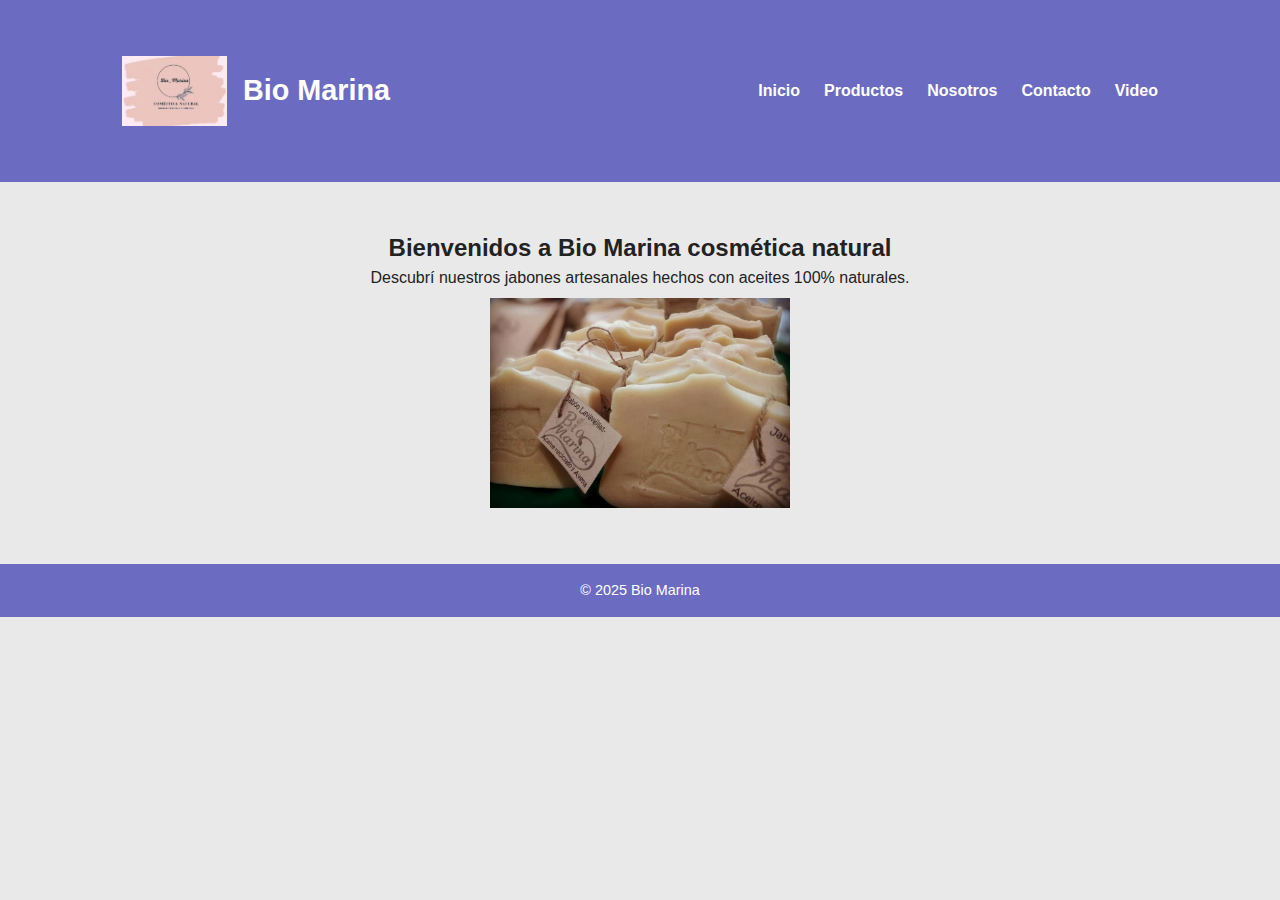
<file: index.html>
<!DOCTYPE html>
<html lang="es">
  <head>
    <meta charset="UTF-8" />
    <meta name="viewport" content="width=device-width, initial-scale=1" />
    <title>Bio Marina</title>
    <link rel="stylesheet" href="css/estilos.css" />
  </head>
  <body>
    <header>
      <div class="container">
        <img src="img/logo.jpeg" alt="Logo Bio Marina" />
        <h1>Bio Marina</h1>
        <nav aria-label="Menú principal">
          <ul>
            <li><a href="index.html" aria-current="page">Inicio</a></li>
            <li><a href="productos.html">Productos</a></li>
            <li><a href="nosotros.html">Nosotros</a></li>
            <li><a href="contacto.html">Contacto</a></li>
            <li><a href="video.html">Video</a></li>
          </ul>
        </nav>
      </div>
    </header>
    <main>
      <section class="container text-center" aria-label="Bienvenida">
        <h2>Bienvenidos a Bio Marina cosmética natural</h2>
        <p>
          Descubrí nuestros jabones artesanales hechos con aceites 100%
          naturales.
        </p>
        <img
          src="img/jabon1.jpeg"
          alt="Jabón artesanal de Bio Marina"
          width="300"
        />
      </section>
    </main>
    <footer>
      <p>&copy; 2025 Bio Marina</p>
    </footer>
  </body>
</html>
</file>
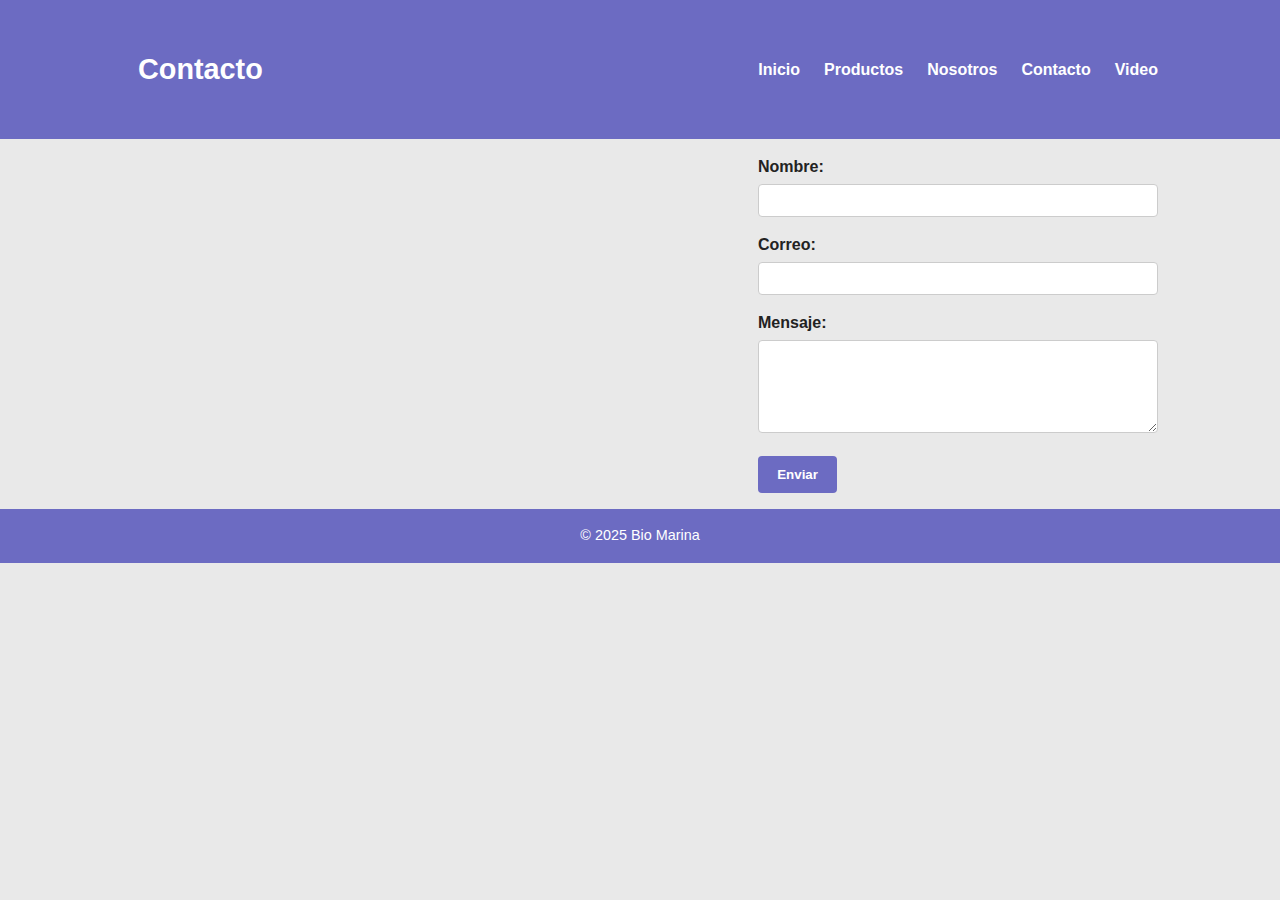
<file: contacto.html>
<!DOCTYPE html>
<html lang="es">
  <head>
    <meta charset="UTF-8" />
    <meta name="viewport" content="width=device-width, initial-scale=1" />
    <title>Contacto - Bio Marina</title>
    <link rel="stylesheet" href="css/estilos.css" />
  </head>
  <body>
    <header>
      <div class="container">
        <h1>Contacto</h1>
        <nav aria-label="Menú principal">
          <ul>
            <li><a href="index.html">Inicio</a></li>
            <li><a href="productos.html">Productos</a></li>
            <li><a href="nosotros.html">Nosotros</a></li>
            <li><a href="contacto.html" aria-current="page">Contacto</a></li>
            <li><a href="video.html">Video</a></li>
          </ul>
        </nav>
      </div>
    </header>
    <main class="container">
      <form action="#" method="post" aria-label="Formulario de contacto">
        <label for="nombre">Nombre:</label>
        <input type="text" id="nombre" name="nombre" required />

        <label for="email">Correo:</label>
        <input type="email" id="email" name="email" required />

        <label for="mensaje">Mensaje:</label>
        <textarea id="mensaje" name="mensaje" rows="5" required></textarea>

        <input type="submit" value="Enviar" />
      </form>
    </main>
    <footer>
      <p>&copy; 2025 Bio Marina</p>
    </footer>
  </body>
</html>
</file>
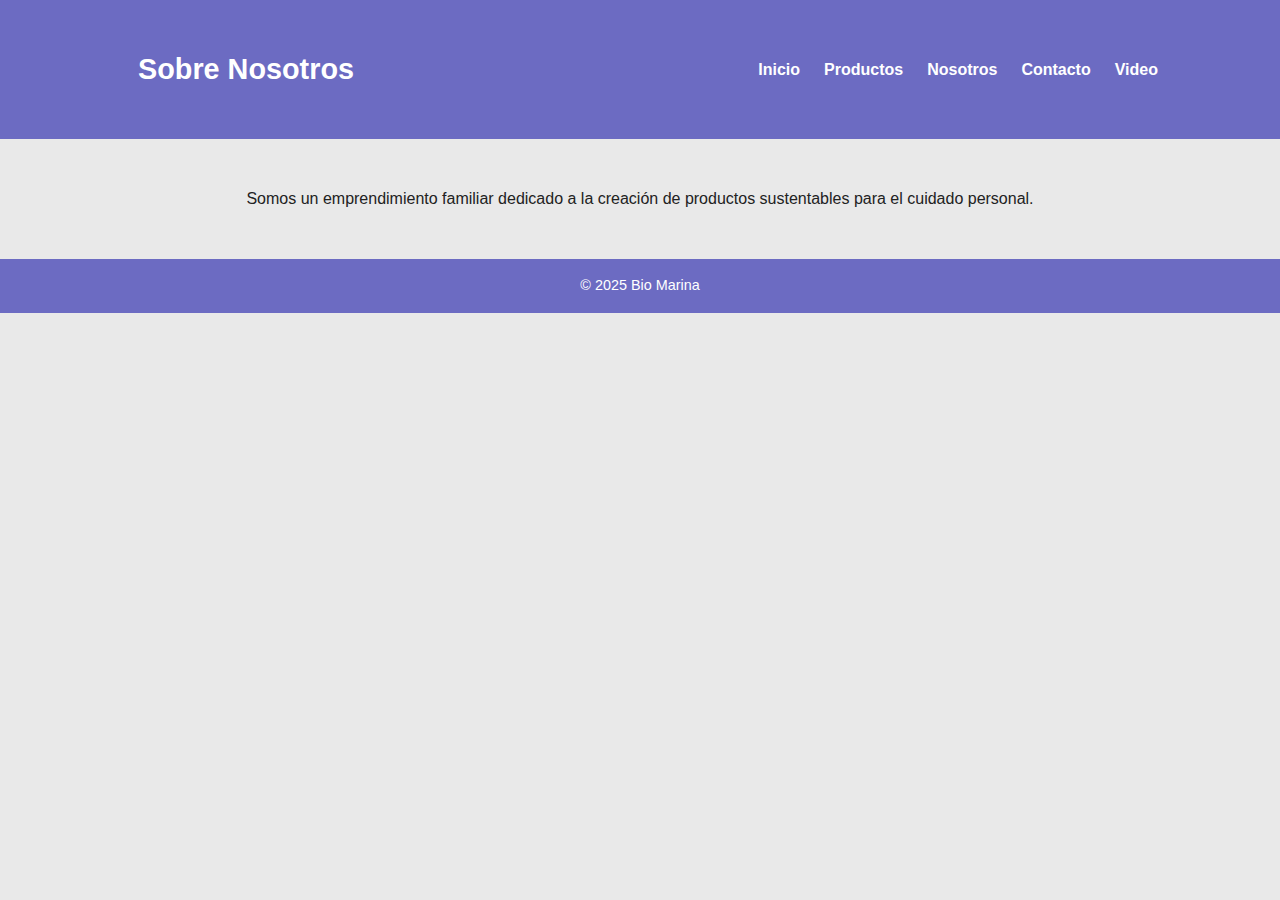
<file: nosotros.html>
<!DOCTYPE html>
<html lang="es">
  <head>
    <meta charset="UTF-8" />
    <meta name="viewport" content="width=device-width, initial-scale=1" />
    <title>Nosotros - Bio Marina</title>
    <link rel="stylesheet" href="css/estilos.css" />
  </head>
  <body>
    <header>
      <div class="container">
        <h1>Sobre Nosotros</h1>
        <nav aria-label="Menú principal">
          <ul>
            <li><a href="index.html">Inicio</a></li>
            <li><a href="productos.html">Productos</a></li>
            <li><a href="nosotros.html" aria-current="page">Nosotros</a></li>
            <li><a href="contacto.html">Contacto</a></li>
            <li><a href="video.html">Video</a></li>
          </ul>
        </nav>
      </div>
    </header>
    <main>
      <section
        class="container text-center"
        aria-label="Información sobre la empresa"
      >
        <p>
          Somos un emprendimiento familiar dedicado a la creación de productos
          sustentables para el cuidado personal.
        </p>
      </section>
    </main>
    <footer>
      <p>&copy; 2025 Bio Marina</p>
    </footer>
  </body>
</html>
</file>
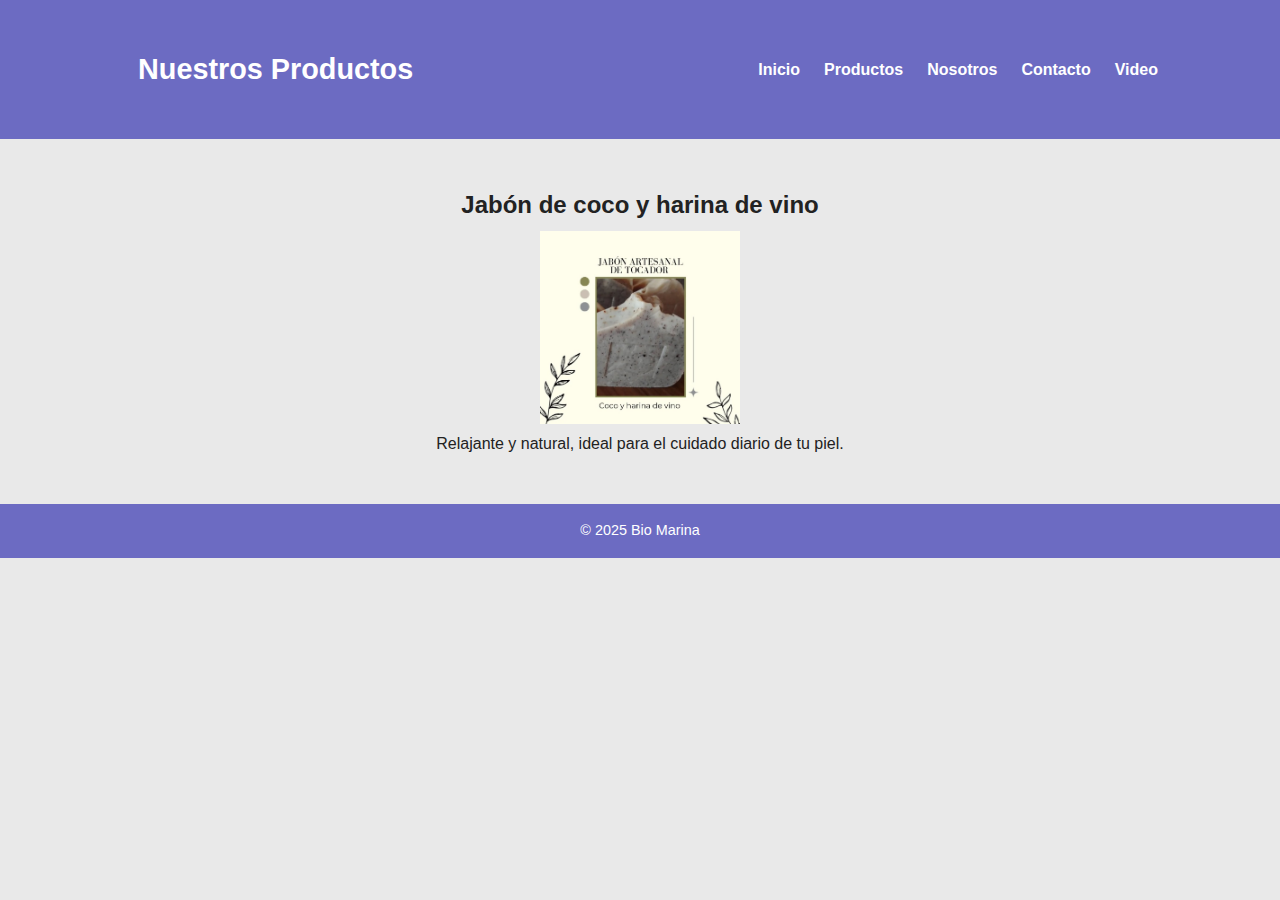
<file: productos.html>
<!DOCTYPE html>
<html lang="es">
  <head>
    <meta charset="UTF-8" />
    <meta name="viewport" content="width=device-width, initial-scale=1" />
    <title>Productos - Bio Marina</title>
    <link rel="stylesheet" href="css/estilos.css" />
  </head>
  <body>
    <header>
      <div class="container">
        <h1>Nuestros Productos</h1>
        <nav aria-label="Menú principal">
          <ul>
            <li><a href="index.html">Inicio</a></li>
            <li><a href="productos.html" aria-current="page">Productos</a></li>
            <li><a href="nosotros.html">Nosotros</a></li>
            <li><a href="contacto.html">Contacto</a></li>
            <li><a href="video.html">Video</a></li>
          </ul>
        </nav>
      </div>
    </header>
    <main>
      <section class="container text-center" aria-label="Lista de productos">
        <article>
          <h2>Jabón de coco y harina de vino</h2>
          <img
            src="img/jabon2.jpeg"
            alt="Jabón artesanal de coco y harina de vino"
            width="200"
          />
          <p>Relajante y natural, ideal para el cuidado diario de tu piel.</p>
        </article>
      </section>
    </main>
    <footer>
      <p>&copy; 2025 Bio Marina</p>
    </footer>
  </body>
</html>
</file>
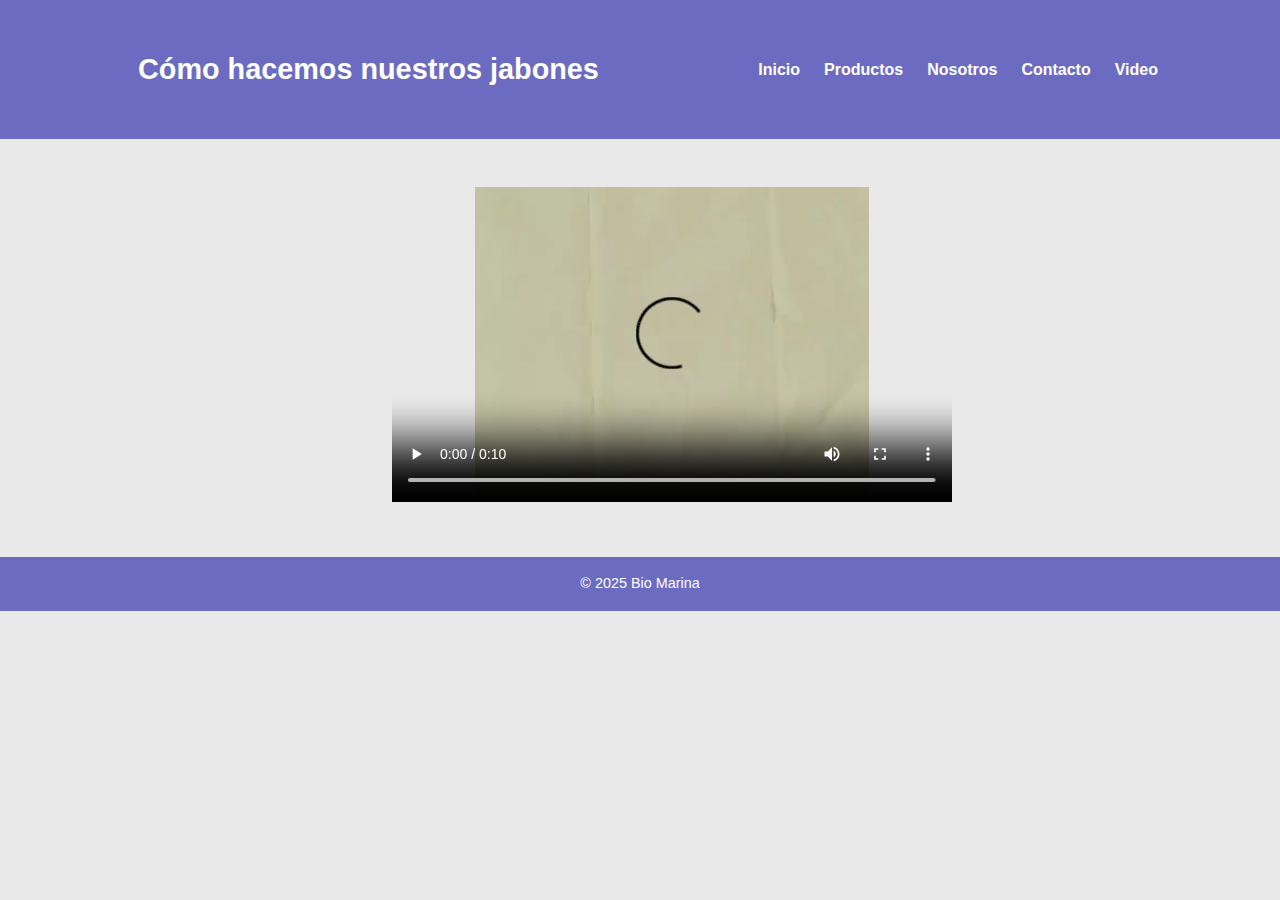
<file: video.html>
<!DOCTYPE html>
<html lang="es">
  <head>
    <meta charset="UTF-8" />
    <meta name="viewport" content="width=device-width, initial-scale=1" />
    <title>Video - Bio Marina</title>
    <link rel="stylesheet" href="css/estilos.css" />
  </head>
  <body>
    <header>
      <div class="container">
        <h1>Cómo hacemos nuestros jabones</h1>
        <nav aria-label="Menú principal">
          <ul>
            <li><a href="index.html">Inicio</a></li>
            <li><a href="productos.html">Productos</a></li>
            <li><a href="nosotros.html">Nosotros</a></li>
            <li><a href="contacto.html">Contacto</a></li>
            <li><a href="video.html" aria-current="page">Video</a></li>
          </ul>
        </nav>
      </div>
    </header>
    <main>
      <section
        class="container video-container"
        aria-label="Video demostrativo"
      >
        <video controls width="560" height="315">
          <source src="img/video.mp4" type="video/mp4" />
          Tu navegador no soporta la etiqueta de video.
        </video>
      </section>
    </main>
    <footer>
      <p>&copy; 2025 Bio Marina</p>
    </footer>
  </body>
</html>
</file>
<file: css/estilos.css>
/* Variables CSS para colores y fuentes */
:root {
  --color-principal: #6c6bc2;
  --color-fondo: #e9e9e9;
  --color-texto: #222;
  --color-link: #000;
  --fuente-principal: "Arial", sans-serif;
  --max-width: 1100px;
  --padding-general: 1rem 2rem;
}

/* Reset básico */
* {
  margin: 0;
  padding: 0;
  box-sizing: border-box;
}

body {
  font-family: var(--fuente-principal);
  background-color: var(--color-fondo);
  color: var(--color-texto);
  line-height: 1.5;
}

/* Contenedor centrado y margen horizontal */
.container {
  max-width: var(--max-width);
  margin: 0 auto;
  padding: var(--padding-general);
}

/* Header */
header {
  background-color: var(--color-principal);
  padding: 2rem 0;
  color: white;
}

header .container {
  display: flex;
  align-items: center;
  justify-content: space-between;
  flex-wrap: wrap;
}

header img {
  max-height: 70px;
}

header h1 {
  font-size: 1.8rem;
  flex-grow: 1;
  margin-left: 1rem;
}

/* Navegación */
nav ul {
  list-style: none;
  display: flex;
  gap: 1.5rem;
  flex-wrap: wrap;
}

nav ul li a {
  text-decoration: none;
  color: white;
  font-weight: 600;
  transition: color 0.3s ease;
}

nav ul li a:hover,
nav ul li a:focus {
  color: #ddd;
  outline: none;
}

/* Main */
main {
  padding: 2rem 0;
}

/* Footer */
footer {
  background-color: var(--color-principal);
  color: white;
  text-align: center;
  padding: 1rem 0;
  font-size: 0.9rem;
}

/* Text alignment utilities */
.text-center {
  text-align: center;
}

.text-right {
  text-align: right;
}

/* Secciones de productos o info */
section {
  margin-bottom: 2rem;
}

/* Imágenes responsivas */
img {
  max-width: 100%;
  height: auto;
  display: block;
  margin: 0.5rem auto;
}

/* Formularios */
form {
  max-width: 400px;
  margin-left: auto;
}

form label {
  display: block;
  margin-bottom: 0.3rem;
  font-weight: 600;
}

form input[type="text"],
form input[type="email"],
form textarea {
  width: 100%;
  padding: 0.5rem;
  border: 1px solid #ccc;
  border-radius: 4px;
  font-family: var(--fuente-principal);
  margin-bottom: 1rem;
  resize: vertical;
}

form input[type="submit"] {
  background-color: var(--color-principal);
  color: white;
  border: none;
  padding: 0.7rem 1.2rem;
  border-radius: 4px;
  cursor: pointer;
  font-weight: 700;
  transition: background-color 0.3s ease;
}

form input[type="submit"]:hover,
form input[type="submit"]:focus {
  background-color: #5857b0;
  outline: none;
}

/* Video centrado */
.video-container {
  max-width: 560px;
  margin: 0 auto;
}

/* Responsive */
@media (max-width: 768px) {
  header .container {
    flex-direction: column;
    align-items: flex-start;
    gap: 1rem;
  }

  nav ul {
    justify-content: center;
  }

  form {
    margin: 0 auto;
    width: 90%;
  }
}
</file>
